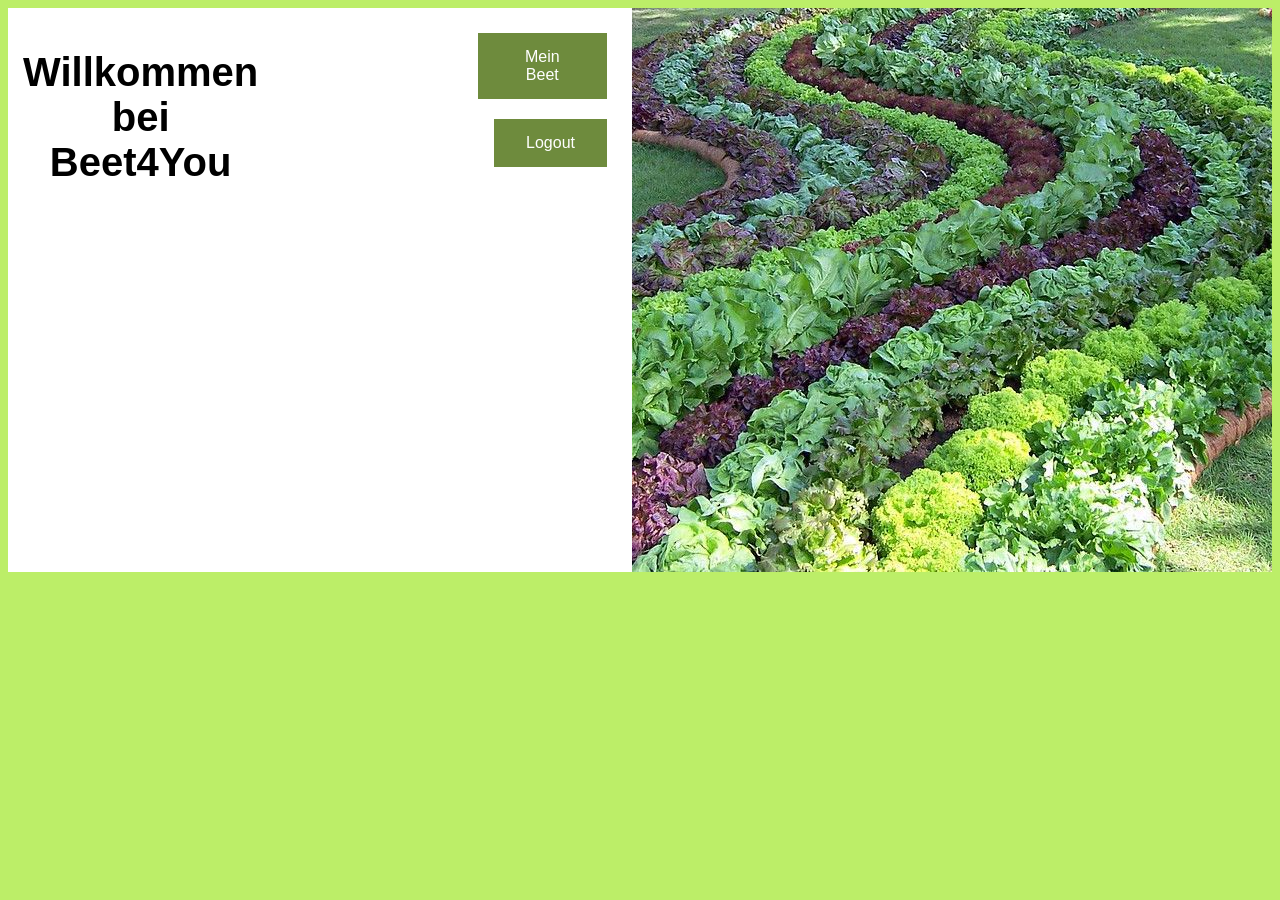
<file: index.html>
<!DOCTYPE html>
<html lang="en">

<head>
    <meta charset="UTF-8">
    <meta http-equiv="X-UA-Compatible" content="IE=edge">
    <meta name="viewport" content="width=device-width, initial-scale=1.0">
    <title>Document</title>

    <link rel="stylesheet" href="css/style.css">
</head>

<body>

    <header class="flex">

        <div class="container-header">

            <h1>Willkommen bei Beet4You <span id="username"> </span> </h1>

        </div>

        <div class="container-header">


        </div>

        <nav class="container-header">

            <a href="/garten.html">

                <button id="neuesInserat"> Mein Beet</button>

            </a>

            <button id="logout" onclick="logout()"> Logout </button>

        </nav>

        <img src="bilder/Garten.jpeg" alt="">

    </header>

    <div id="liste-inserate"> </div>

    <script src="js/script.js"></script>

</body>

</html>
</file>
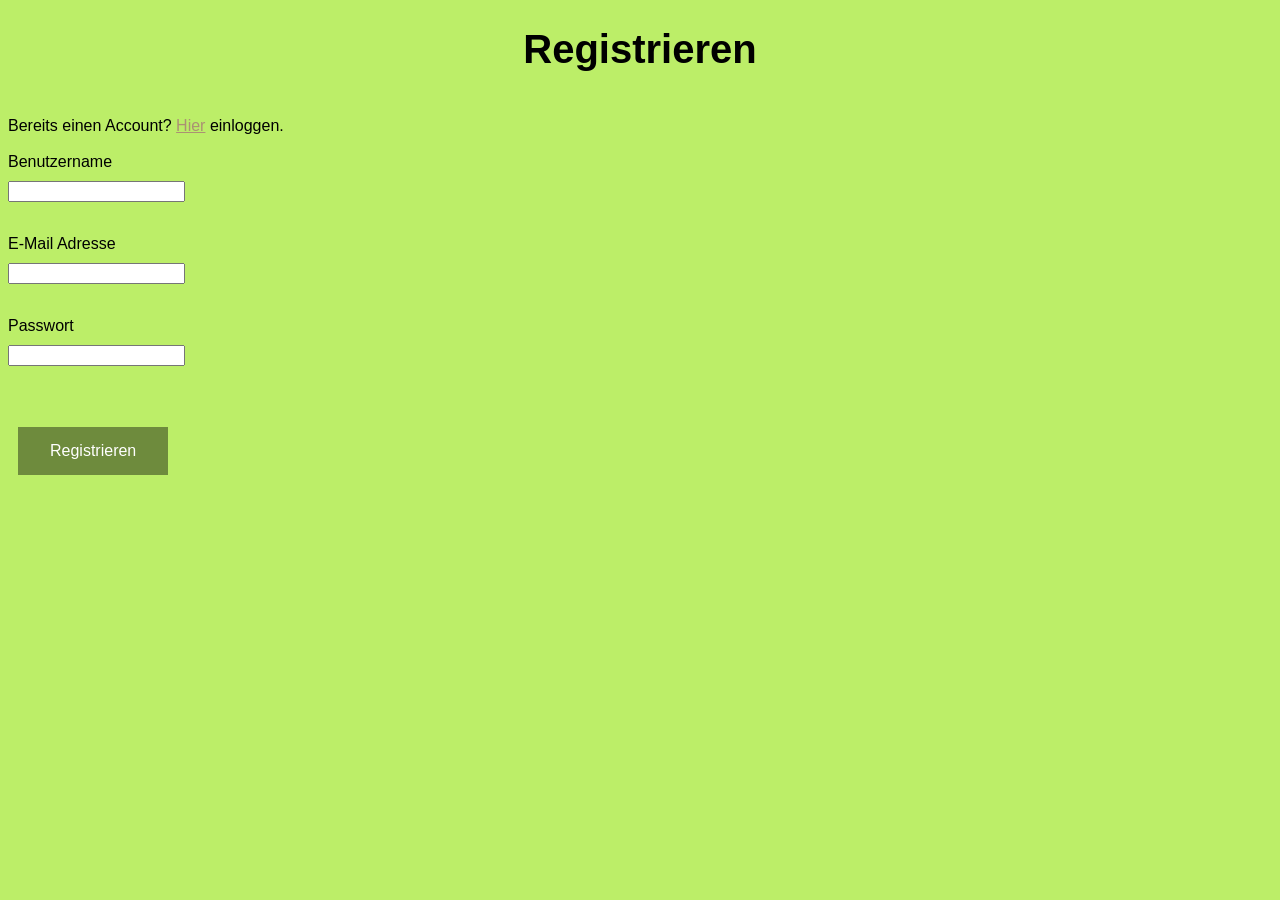
<file: registrieren.html>
<!DOCTYPE html>
<html lang="en">

<head>
    <meta charset="UTF-8">
    <meta http-equiv="X-UA-Compatible" content="IE=edge">
    <meta name="viewport" content="width=device-width, initial-scale=1.0">
    <title>Registrieren</title>

    <link rel="stylesheet" href="css/style.css">
</head>

<body>

    <h1>Registrieren</h1>
    <br>
    Bereits einen Account? <a class="register" href="https://420149-3.web.fhgr.ch/login.html"> Hier</a> einloggen.
<br>
<br>

    <label for=""> Benutzername</label> <br>
    <input type="text" id="benutzername"> <br>

    <label for=""> E-Mail Adresse</label> <br>
    <input type="email" id="email"> <br>

    <label for=""> Passwort</label> <br>
    <input type="password" id="password"> <br> <br>

    <button onclick="registrieren()"> Registrieren </button>

    <p id="nachricht"> </p>

    <script src="js/registrieren.js"></script>

</body>

</html>
</file>
<file: css/style.css>
html {

    font-family: 'Tahoma', sans-serif;
    background-color: #BCEE68;

}

h1 {

    font-size: 40px;
    color: black;
    text-align: center;

}

.title{

    text-align: center;
}

a {

    color: rgb(171, 145, 115);
}

input {
    margin: 10px;
}

textarea {
    margin: 10px;
    width: 50%;
}

button {

    margin: 10px;

}

.artikel {

    border: 5px solid rgb(171, 145, 115);
    padding: 10px;
    margin-bottom: 15px;
    background-color: white;
}

.artikel-image {

    width: 50%;
}

#liste-artikel {

    width: 50%;
    margin: auto;

}

nav {
    text-align: right;
}

button {
    background-color: #6E8B3D;
    border: none;
    color: white;
    padding: 15px 32px;
    text-align: center;
    text-decoration: none;
    display: inline-block;
    font-size: 16px;
    cursor: pointer;
    font-family: 'Tahoma', sans-serif;
}

.flex {

    display: flex;
    background-color: white;
}

.container-header {
/* .header { */

    width: 1010px;
    background-color: white;
    padding: 15px;

}

.hidden {

    display: none;

}


.body {
    margin: 0px;
}

body section {
    padding-top: 15vh;
}

p.einleitung {
text-align: center;
margin: auto;
width: 850px;

}

.anmeldung {
    text-align: center;
}

.container-header a {
    text-decoration: none;
}

.meinArtikel {
    width: 600px;
    margin: auto;
}


input, textarea, select {
    margin: 10px 0 33px 0;
}

/*footer {
    display: block;
}*/

.page-footer {
    position: relative;
    padding-top: 2px;
    right: 0;
    bottom: 0;
    left: 0;
    background-color: white;
    padding-bottom: 5px;
    width: 100%;
    margin-top: 100px;
    text-align: center;
}

.footer-description {
    font-size: small;
    text-align: center;
}

footer ul, nav ul {
    list-style: none;
    margin: 0;
    padding: 0;
    padding-top: 24px;
    padding-bottom: 2px;
    }

    footer ul li a, nav ul li a {
    font-weight: 600;
    padding: 16px;
}
</file>
